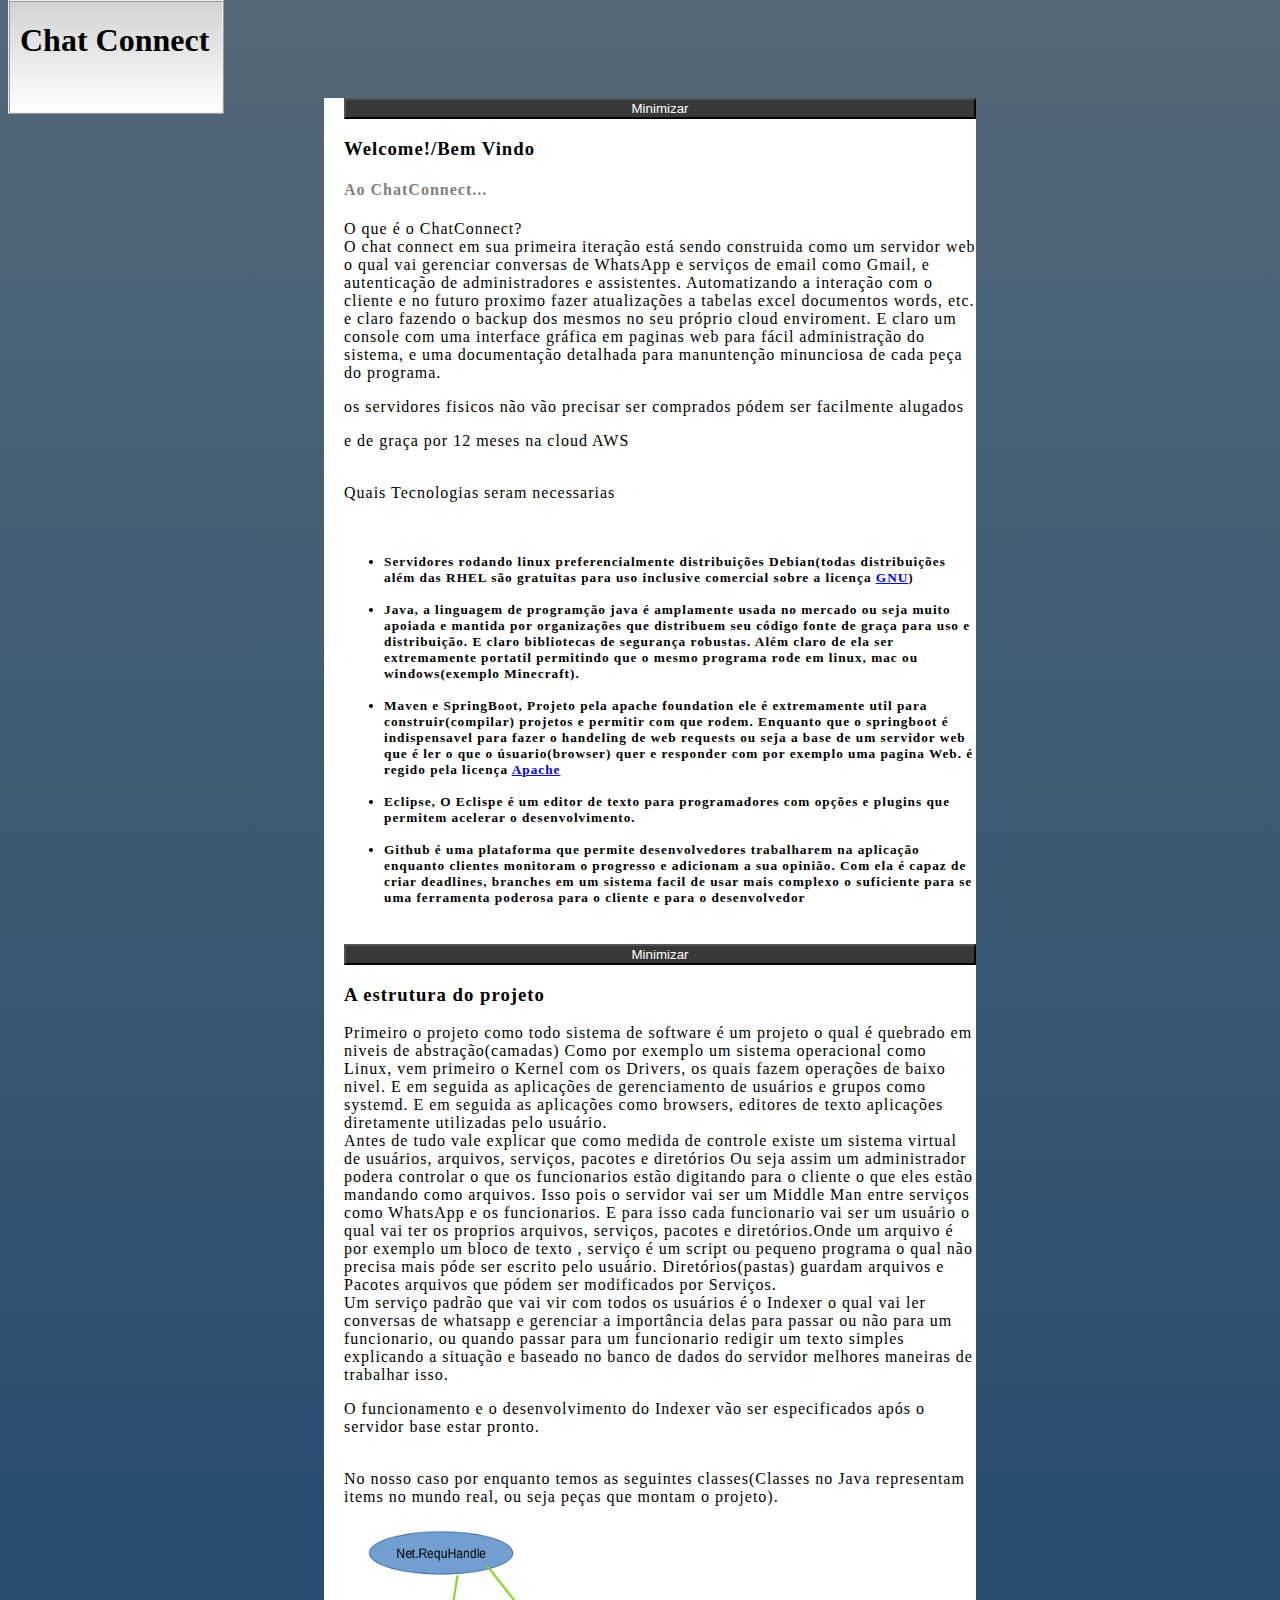
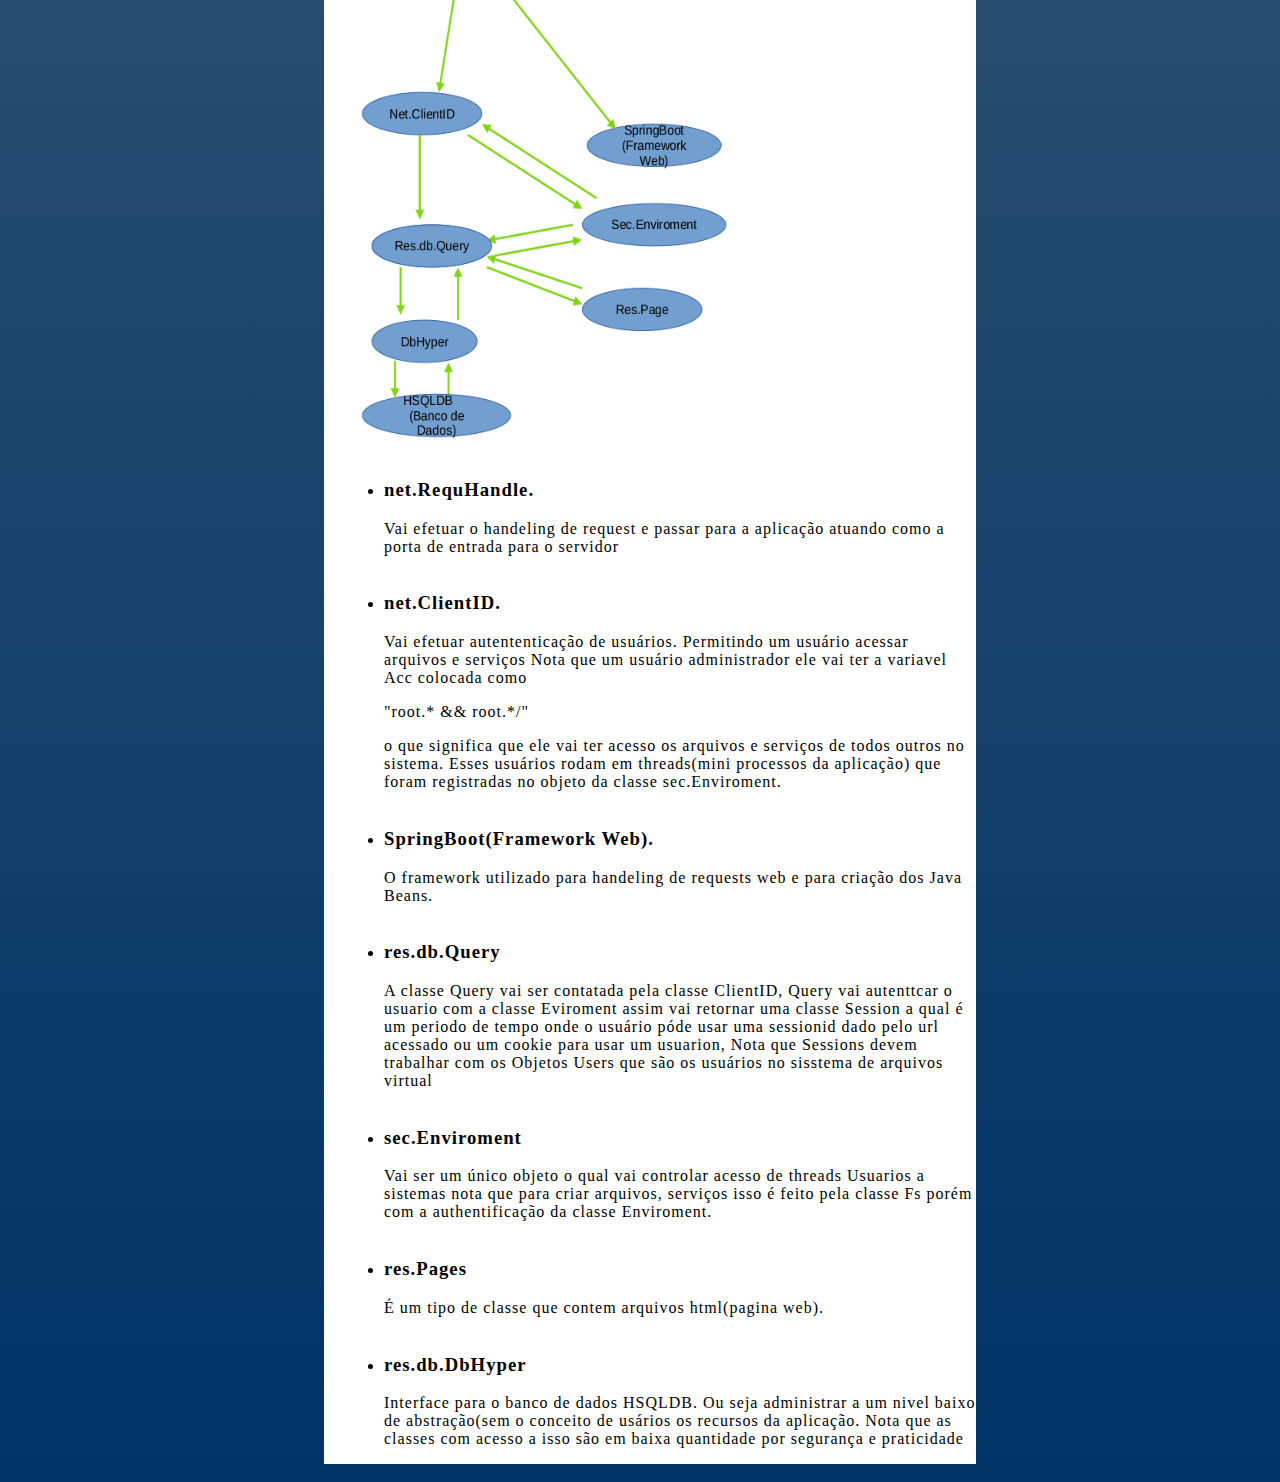
<file: index.html>
<!DOCTYPE html>
<html>
	<head>
		<meta charset="UTF-8"/>
		<link rel="stylesheet" href="style.css"/>
	</head>	
	<body>
	<!-- Not adding the script to a seconf .js file cause github.io is not being able to fetch it-->
        <!-- FIX THIS AND MAKE IT ACTUALLY REUSABLE -->        
		<script>
									
                        function min(element, button){
				
				if(element.dataset.min == "true"){
                                	element.setAttribute("style","height: 20px;");	
					button.innerHTML = "Maximizar";
					element.dataset.min = false;
				}else {
				 	element.setAttribute("style", "height: 85%;");
					button.innerHTML = "Minimizar";
					element.dataset.min = true;
				}
			}
                </script>		
	
	<div id="title-back"><h1 id="title">Chat Connect</h1></div>

	<div class="feed" id="feed1" data-min="true">

		<button onclick="min(document.getElementById('feed1'), document.getElementById('f1button'));" id="f1button">Minimizar</button>
		<div class="text-box">
			<h3>Welcome!/Bem Vindo</h3>
			<h4>Ao ChatConnect...</h4>
			O que é o ChatConnect?</br>
			O chat connect em sua primeira iteração está sendo construida
			como um servidor web o qual vai gerenciar conversas de WhatsApp
			e serviços de email como Gmail, e autenticação de administradores e assistentes. Automatizando a interação com o cliente
			e no futuro proximo fazer atualizações a tabelas excel documentos words, etc.
			e claro fazendo o backup dos mesmos no seu próprio cloud enviroment.
			E claro um console com uma interface gráfica em paginas web para fácil administração do sistema, e uma documentação
			detalhada para manuntenção minunciosa de cada peça do programa.
			<p>os servidores fisicos não vão precisar ser comprados pódem ser facilmente alugados</p>
			<p>e de graça por 12 meses na cloud AWS</p>			
				</br>
			</h5>Quais Tecnologias seram necessarias<h5></br>
			<ul>
				<li>Servidores rodando linux preferencialmente distribuições Debian(todas distribuições além das RHEL são gratuitas para uso 
			inclusive comercial sobre a licença <a href="https://www.gnu.org/licenses/gpl-3.0.en.html">GNU</a>)</li>
					</br>
				<li>Java, a linguagem de programção java é amplamente usada no mercado ou seja muito apoiada e mantida por organizações 
			que distribuem seu código fonte de graça para uso e distribuição. E claro bibliotecas de segurança robustas.
			Além claro de ela ser extremamente portatil permitindo que o mesmo programa rode em linux, mac ou windows(exemplo
			Minecraft).</li>		
					</br>
				<li>Maven e SpringBoot, Projeto pela apache foundation ele é extremamente util para construir(compilar) projetos 
			e permitir com que rodem. Enquanto que o springboot é indispensavel para fazer o handeling de web requests 
			ou seja a base de um servidor web que é ler o que o úsuario(browser) quer e responder com por exemplo uma pagina Web. 
			é regido pela licença <a href="https://www.apache.org/licenses/LICENSE-2.0">Apache</a> 
				</li>
					</br>		 
				<li>Eclipse, O Eclispe é um editor de texto para programadores com opções e plugins que permitem acelerar
			o desenvolvimento.
				</li>
					</br>
				<li>Github é uma plataforma que permite desenvolvedores trabalharem na aplicação enquanto clientes monitoram o progresso
			e adicionam a sua opinião. Com ela é capaz de criar deadlines, branches em um sistema facil de usar mais complexo o suficiente 
			para se uma ferramenta poderosa para o cliente e para o desenvolvedor
				</li>
					</br> 
			</ul>				
			
			
		</div>
	</div>
	<div class="feed" id="feed2" data-min="true">
		<button onclick="min(document.getElementById('feed2'), document.getElementById('f2button'));" id="f2button">Minimizar</button>
		<div class="text-box">
			<h3>A estrutura do projeto</h3>
			Primeiro o projeto como todo sistema de software é um projeto o qual é quebrado em niveis de abstração(camadas)
			Como por exemplo um sistema operacional como Linux, vem primeiro o Kernel com os Drivers, os quais fazem operações de baixo nivel.
			E em seguida as aplicações de gerenciamento de usuários e grupos como systemd. E em seguida as aplicações como browsers, editores de texto
			aplicações diretamente utilizadas pelo usuário.</br>
			
			Antes de tudo vale explicar que como medida de controle existe um sistema virtual de usuários, arquivos, serviços, pacotes e diretórios
			Ou seja assim um administrador podera controlar o que os funcionarios estão digitando para o cliente o que eles estão mandando como
			arquivos. Isso pois o servidor vai ser um Middle Man entre serviços como WhatsApp e os funcionarios. E para isso cada funcionario vai ser um
			usuário o qual vai ter os proprios arquivos, serviços, pacotes e diretórios.Onde um arquivo é por exemplo um bloco de texto , serviço é um 
			script ou pequeno programa o qual não precisa mais póde ser escrito pelo usuário. Diretórios(pastas) guardam arquivos e Pacotes arquivos que pódem
			ser modificados por Serviços.</br>
			
			Um serviço padrão que vai vir com todos os usuários é o Indexer o qual vai ler conversas de whatsapp e gerenciar a importância delas 
			para passar ou não para um funcionario, ou quando passar para um funcionario redigir um texto simples explicando a situação e baseado no banco
			de dados do servidor melhores maneiras de trabalhar isso.</br>
			
			<p>O funcionamento e o desenvolvimento do Indexer vão ser especificados após o servidor base estar pronto.</p>  		
				</br>
			No nosso caso por enquanto temos as seguintes classes(Classes no Java representam items no mundo real, ou seja peças que 
			montam o projeto).
			
			<img src="flowchart.png" height="550px" width="400px" alt="flowchart-do-sistema">
			
			<ul>
				<li><h3>net.RequHandle.</h3> Vai efetuar o handeling de request e passar para a aplicação atuando como a porta de entrada
				para o servidor
				</li>
					</br>
				<li><h3>net.ClientID.</h3> Vai efetuar autententicação de usuários. Permitindo um usuário acessar arquivos e serviços 
				Nota que um usuário administrador ele vai ter a variavel Acc colocada como <p class="code">"root.* && root.*/"</p> o que significa que
				ele vai ter acesso os arquivos e serviços de todos outros no sistema. Esses usuários rodam em threads(mini processos da aplicação)
				que foram registradas no objeto da classe sec.Enviroment. 
					
				</li>
					</br>	
				<li><h3>SpringBoot(Framework Web).</h3>O framework utilizado para handeling de requests web e para criação dos Java Beans.
					
				</li>
					</br>
				<li><h3>res.db.Query</h3>A classe Query vai ser contatada pela classe ClientID, Query vai autenttcar o usuario com a classe Eviroment
				assim vai retornar uma classe Session a qual é um periodo de tempo onde o usuário póde usar uma sessionid dado pelo url acessado 
				ou um cookie para usar um usuarion, Nota que Sessions devem trabalhar com os Objetos Users que são os usuários no sisstema de
				arquivos virtual
				
				</li>
					</br>
				<li><h3>sec.Enviroment</h3>Vai ser um único objeto o qual vai controlar acesso de threads Usuarios a sistemas nota que para criar
				arquivos, serviços isso é feito pela classe Fs porém com a authentificação da classe Enviroment.
				</li>
					</br>
				<li><h3>res.Pages</h3>É um tipo de classe que contem arquivos html(pagina web). 
				</li>
					</br>
				<li><h3>res.db.DbHyper</h3>Interface para o banco de dados HSQLDB. Ou seja administrar a um nivel baixo de abstração(sem o conceito de
					usários os recursos da aplicação. Nota que as classes com acesso a isso são em baixa quantidade por segurança e
					praticidade
				</li>
			</ul>		
		</div>	
	</div>	
	<!--<div id="side-bar">-->
	<!--	<p>Test</p>-->
	<!--</div>-->
	</body>
	<foot>
			
	</foot>
</html>
</file>
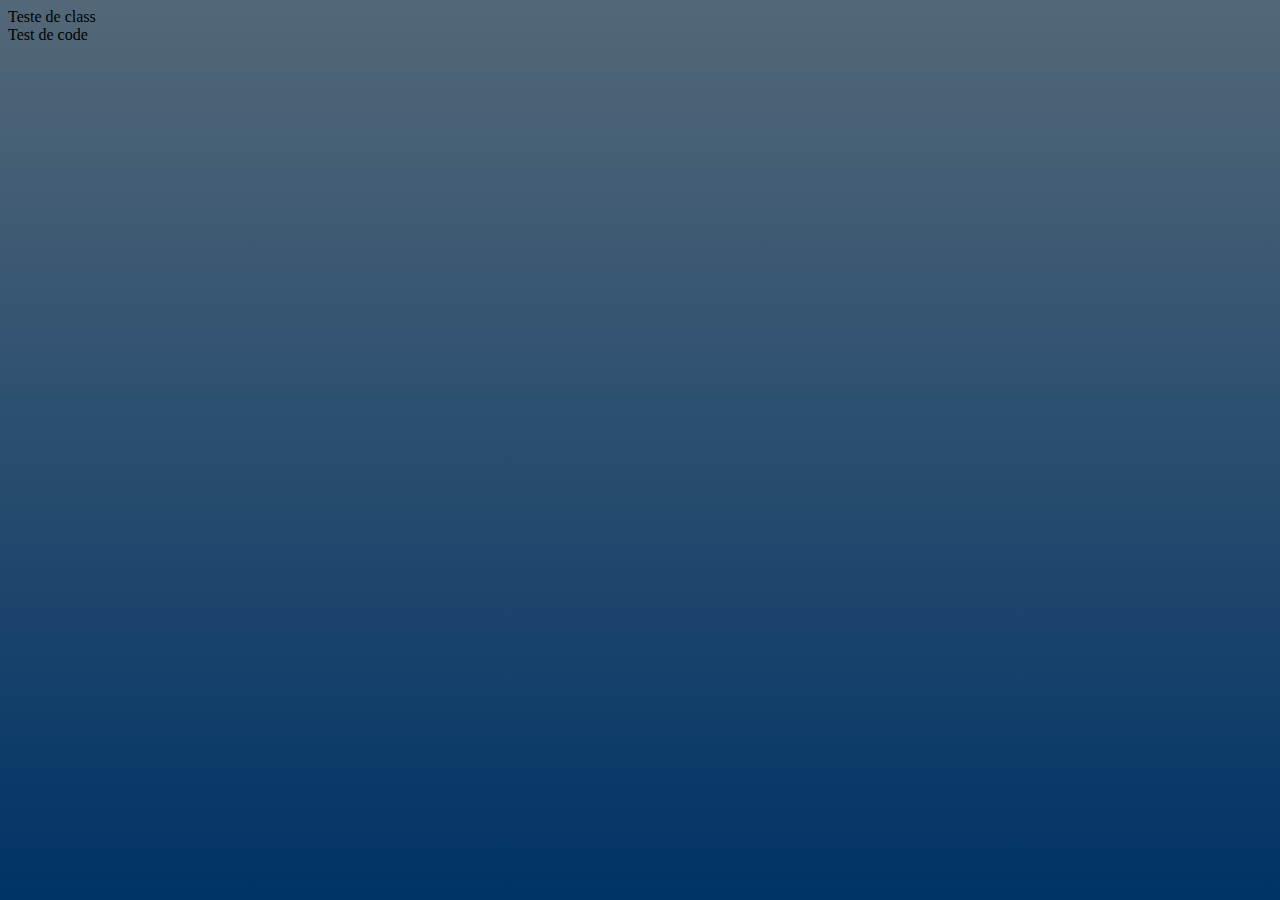
<file: tech.html>
<DOCTYPE !Html>
<html>
	<head>
		<meta charset="UTF-8"/>
		<link rel="stylesheet" href="style.css">
	</head>
	<body>
		<div class="class">
		Teste de class
			<div class="code">
			Test de code
			</div>			
		</div>
	</body>
</html>
</file>
<file: style.css>
#title{
	position: fixed;
	bottom: 85vh;
	padding-top: 20px;
	padding-left: 10px;
	padding-right: 10px;
	background-image: linear-gradient(LightGrey, white);
	border: 2px;	
	border-style: ridge;
	min-height: 10%;
	min-width: 15%;
}

#side-bar{
	left: 0%;
	position: fixed 
	
	min-width: 10%;
	min-height: 80%;
	top: 0vh;
	bacrkground-repeat: no-repeat;
	background-image: linear-gradient(LightGrey, white);
	max-width: 10%;	
	width: 10%;
}

#side-bar p{
	left: 0%;
	padding-top: 20px;
	padding-left: 10px;
	padding-right: 10px;
	text-align: center;
	font-style: italic;
}

.text-box{
	overflown: auto;
}

foot{
	font-family: Courrie-New;	
	color: red;
}

.feed{
	top: 10vh;
	left: 25%;
	right: 25%;
	position: relative;
	max-width: 50%;
	width: 50%;
	min-width: 50%;
	border: 2px;
	border-color: black;
	background-color: white; 
	color: black;	
	min-height: fit-content;
	padding-left: 20px;
	letter-spacing: 1px;	
	overflow: auto;
	max-height: fit-content;
	padding-bottom: 0px;
}

.feed button{
	min-width: 100%;
	background-color: #383838;
	color: white;
}
.feed h3{
	color: black;
	font-weight: bold;
	
}
.feed h4{
	color: grey;
}

.code {
	border-radius: 25;
	border: 0px;
	background-repeat: no-repeat;
	backgroud-image: linear-gradient(rgb(48 48 48) ,Black);
			
}

body{
	background-repeat: no-repeat;
	background-image: linear-gradient(#536878, #003366);
	overflow: scroll;
	padding-bottom: 100px;
	height: fit-content;
}

html{
	overflow: scroll;
	paddint-bottom: 100px;
	height: fit-content;
	min-height: 100vh;
}
</file>
